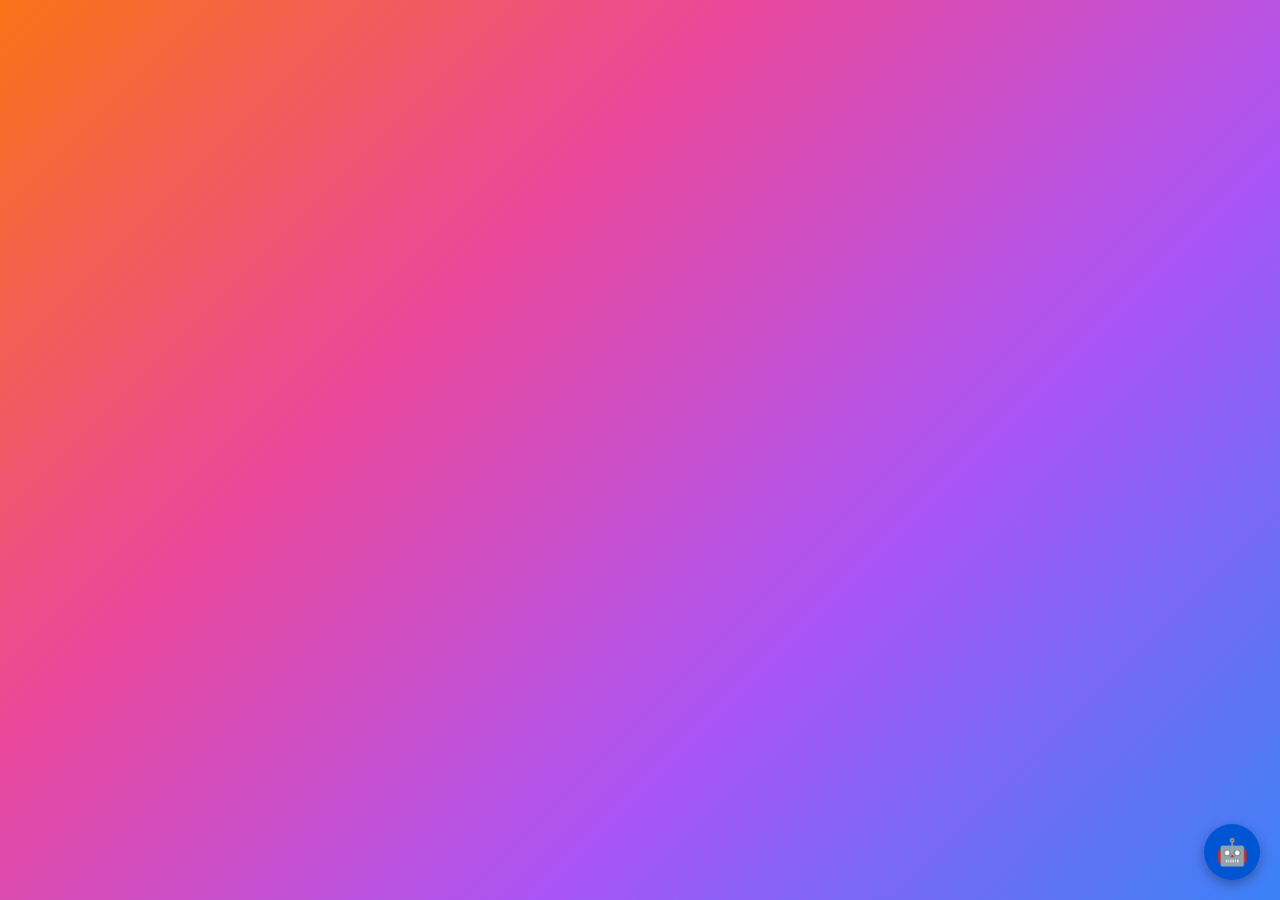
<file: templates/index.html>
<!DOCTYPE html>
<html lang="en">
<head>
<meta charset="UTF-8">
<title>MaduraSolution Chatbot</title>

<style>
body {
    margin: 0;
    font-family: Arial, sans-serif;
    background: linear-gradient(
        135deg,
        #f97316,
        #ec4899,
        #a855f7,
        #3b82f6
    );
    min-height: 100vh;
}

/* Floating Button */
.chat-toggle {
    position: fixed;
    bottom: 20px;
    right: 20px;
    background: #0056d2;
    color: white;
    width: 56px;
    height: 56px;
    border-radius: 50%;
    font-size: 26px;
    border: none;
    cursor: pointer;
    box-shadow: 0 4px 12px rgba(0,0,0,0.3);
    z-index: 10000;
}

/* Chat Container */
.chat-container {
    position: fixed;
    bottom: 90px;
    right: 20px;
    width: 360px;
    height: 520px;
    background: #ffffff;
    border-radius: 16px;
    box-shadow: 0 8px 24px rgba(0,0,0,0.3);
    display: none;
    flex-direction: column;
    z-index: 9999;
}

/* Header */
.chat-header {
    background: #0056d2;
    color: white;
    padding: 14px;
    text-align: center;
    font-weight: bold;
    border-radius: 16px 16px 0 0;
    cursor: move;
    position: relative;
    user-select: none;
}

/* Close Button */
.close-btn {
    position: absolute;
    right: 12px;
    top: 10px;
    cursor: pointer;
    font-size: 18px;
}

/* Messages */
#chat-box {
    flex: 1;
    padding: 12px;
    overflow-y: auto;
    background: #f4f6f9;
}

/* Message bubbles */
.message {
    max-width: 75%;
    padding: 10px 14px;
    border-radius: 16px;
    margin: 6px 0;
    font-size: 14px;
    word-wrap: break-word;
}

.user {
    background: #0056d2;
    color: white;
    align-self: flex-end;
    border-bottom-right-radius: 4px;
}

.bot {
    background: #e9ecef;
    color: black;
    align-self: flex-start;
    border-bottom-left-radius: 4px;
}

/* Input Area */
.chat-input {
    display: flex;
    padding: 10px;
    border-top: 1px solid #ddd;
}

.chat-input input {
    flex: 1;
    padding: 10px;
    border-radius: 8px;
    border: 1px solid #ccc;
    outline: none;
}

.chat-input button {
    margin-left: 8px;
    background: #0056d2;
    color: white;
    border: none;
    padding: 10px 16px;
    border-radius: 8px;
    cursor: pointer;
}

.dots::after {
    content: "";
    animation: dots 1.5s infinite;
}

@keyframes dots {
    0% { content: ""; }
    33% { content: "."; }
    66% { content: ".."; }
    100% { content: "..."; }
}
</style>
</head>

<body>

<button class="chat-toggle" onclick="toggleChat()">🤖</button>

<div class="chat-container" id="chatContainer">
    <div class="chat-header" id="chatHeader">
        Customer Support
        <span class="close-btn" onclick="closeChat()">✖</span>
    </div>

    <div id="chat-box"></div>

    <div id="typing-indicator" style="display:none; padding:10px; ">
        🤖 Typing<span class="dots"></span>
    </div>

    <div class="chat-input">
        <input type="text" id="message" placeholder="Type your message..." onkeydown="handleEnter(event)">
        <button onclick="sendMessage()">Send</button>
    </div>

</div>
<script>
const chat = document.getElementById("chatContainer");
const header = document.getElementById("chatHeader");

function toggleChat() {
    chat.style.display = chat.style.display === "flex" ? "none" : "flex";
}

function closeChat() {
    chat.style.display = "none";
}

function handleEnter(e) {
    if (e.key === "Enter") sendMessage();
}

function showTyping() {
    document.getElementById("typing-indicator").style.display = "block";
}

function hideTyping() {
    document.getElementById("typing-indicator").style.display = "none";
}

async function sendMessage() {
    const input = document.getElementById("message");
    const chatBox = document.getElementById("chat-box");
    const text = input.value.trim();
    if (!text) return;

    chatBox.innerHTML += `<div class="message user">${text}</div>`;
    input.value = "";
    chatBox.scrollTop = chatBox.scrollHeight;

    showTyping();

    try {
        const res = await fetch("/chat", {
            method: "POST",
            headers: { "Content-Type": "application/json" },
            body: JSON.stringify({ message: text })
        });

        const data = await res.json();
        hideTyping();
        chatBox.innerHTML += `<div class="message bot">${data.reply}</div>`;
        chatBox.scrollTop = chatBox.scrollHeight;

    } catch {
        hideTyping();
        chatBox.innerHTML += `<div class="message bot">⚠️ Something went wrong</div>`;
    }
}

/* ================= DRAG LOGIC ================= */
let isDragging = false, offsetX, offsetY;

header.addEventListener("mousedown", (e) => {
    isDragging = true;
    const rect = chat.getBoundingClientRect();
    offsetX = e.clientX - rect.left;
    offsetY = e.clientY - rect.top;
});

document.addEventListener("mousemove", (e) => {
    if (!isDragging) return;
    chat.style.left = `${e.clientX - offsetX}px`;
    chat.style.top = `${e.clientY - offsetY}px`;
    chat.style.right = "auto";
    chat.style.bottom = "auto";
});

document.addEventListener("mouseup", () => {
    isDragging = false;
});
</script>

</body>
</html>
</file>
